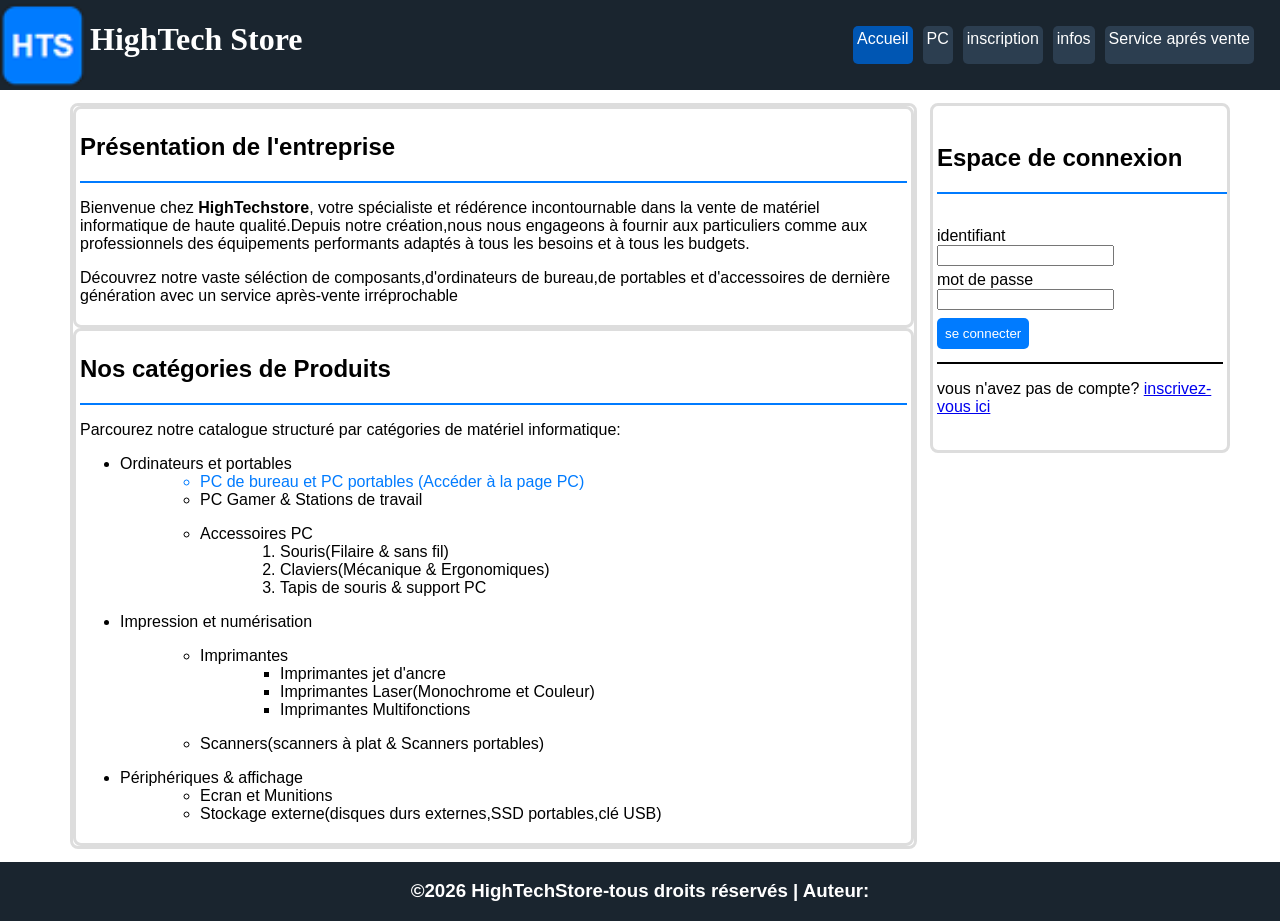
<file: index.html>
<!DOCTYPE html>
<html lang='en'>

<head>
    <meta charset='utf-8'>
    <meta name="viewport" content="width=device-width, initial-scale=1.0">
    <title>Page Title</title>
    <link rel='stylesheet' href='style/style.css'>
    <style>

    </style>
</head>

<body>
    <div class="container">
        <header>
            <div>
                <img src="image/logo.png" alt="logo.png">
                <h1>HighTech Store</h1>
            </div>
            <nav>
                <a href="index.html" target="_blank" class="actif" >Accueil</a>
                <a href="pages/pc.html" target="_blank">PC</a>
                <a href="pages/inscription.html" target="_blank">inscription</a>
                <a href="pages/infos.html" target="_blank">infos</a>
                <a href="pages/service_aprés _vente.html" target="_blank">Service aprés vente</a>
            </nav>
        </header>
        <main class="card">
            <article>
                <h2>Présentation de l'entreprise</h2>
                <hr>
                <p>Bienvenue chez <strong>HighTechstore</strong>, votre spécialiste et rédérence incontournable dans la
                    vente de matériel informatique de haute qualité.Depuis notre création,nous nous engageons à fournir
                    aux
                    particuliers comme aux professionnels des équipements performants adaptés à tous les besoins et à
                    tous
                    les budgets.</p>
                <p>Découvrez notre vaste séléction de composants,d'ordinateurs de bureau,de portables et d'accessoires
                    de
                    dernière génération avec un service après-vente irréprochable</p>
            </article>
            <section>
                <h2>Nos catégories de Produits</h2>
                <hr>
                <p>Parcourez notre catalogue structuré par catégories de matériel informatique:</p>
                <ul>
                    <li>
                        <dl>
                            <dt>Ordinateurs et portables</dt>
                            <dd>
                                <ul>
                                    <li class="ti">PC de bureau et PC portables (Accéder à la page PC)</li>
                                    <li>PC Gamer & Stations de travail</li>
                                    <li>
                                        <dl>
                                            <dt>Accessoires PC</dt>
                                            <dd>
                                                <ol>
                                                    <li>Souris(Filaire & sans fil)</li>
                                                    <li>Claviers(Mécanique & Ergonomiques)</li>
                                                    <li>Tapis de souris & support PC</li>
                                                </ol>
                                            </dd>
                                        </dl>
                                    </li>

                                </ul>
                            </dd>
                        </dl>
                    </li>
                    <li>
                        <dl>
                            <dt>Impression et numérisation</dt>
                            <dd>
                                <ul>
                                    <li>
                                        <dl>
                                            <dt>Imprimantes</dt>
                                            <dd>
                                                <ul>
                                                    <li>Imprimantes jet d'ancre</li>
                                                    <li>Imprimantes Laser(Monochrome et Couleur)</li>
                                                    <li>Imprimantes Multifonctions</li>
                                                </ul>
                                            </dd>
                                        </dl>
                                    </li>
                                    <li>Scanners(scanners à plat & Scanners portables)</li>
                                </ul>
                            </dd>
                        </dl>
                    </li>
                    <li>
                        <dl>
                            <dt>Périphériques & affichage</dt>
                            <dd>
                                <ul>
                                    <li>Ecran et Munitions</li>
                                    <li>Stockage externe(disques durs externes,SSD portables,clé USB)</li>
                                </ul>
                            </dd>
                        </dl>
                    </li>
                </ul>
            </section>
        </main>
        <aside>
            <div>
            <h2>Espace de connexion</h2>
            <hr class="line">
        </div>
            <form action="connexion.php" method="post">
                <label for="identifiant">identifiant</label><br>
                <input type="text" name="id" id="id">
                <br>
                <label for="mdp">mot de passe</label><br>
                <input type="password" name="mdp" id="mdp">
                <br>
                <input type="submit" value="se connecter" class="btn">
                <br>
                <hr class="ln">
                <p>vous n'avez pas de compte? <a href="pages/inscription.html" target="_blank">inscrivez-vous ici</a>
                </p>
            </form>
        </aside>
        <footer>
            <h3>&copy2026 HighTechStore-tous droits réservés | Auteur:</h3>
        </footer>
    </div>
</body>

</html>
</file>
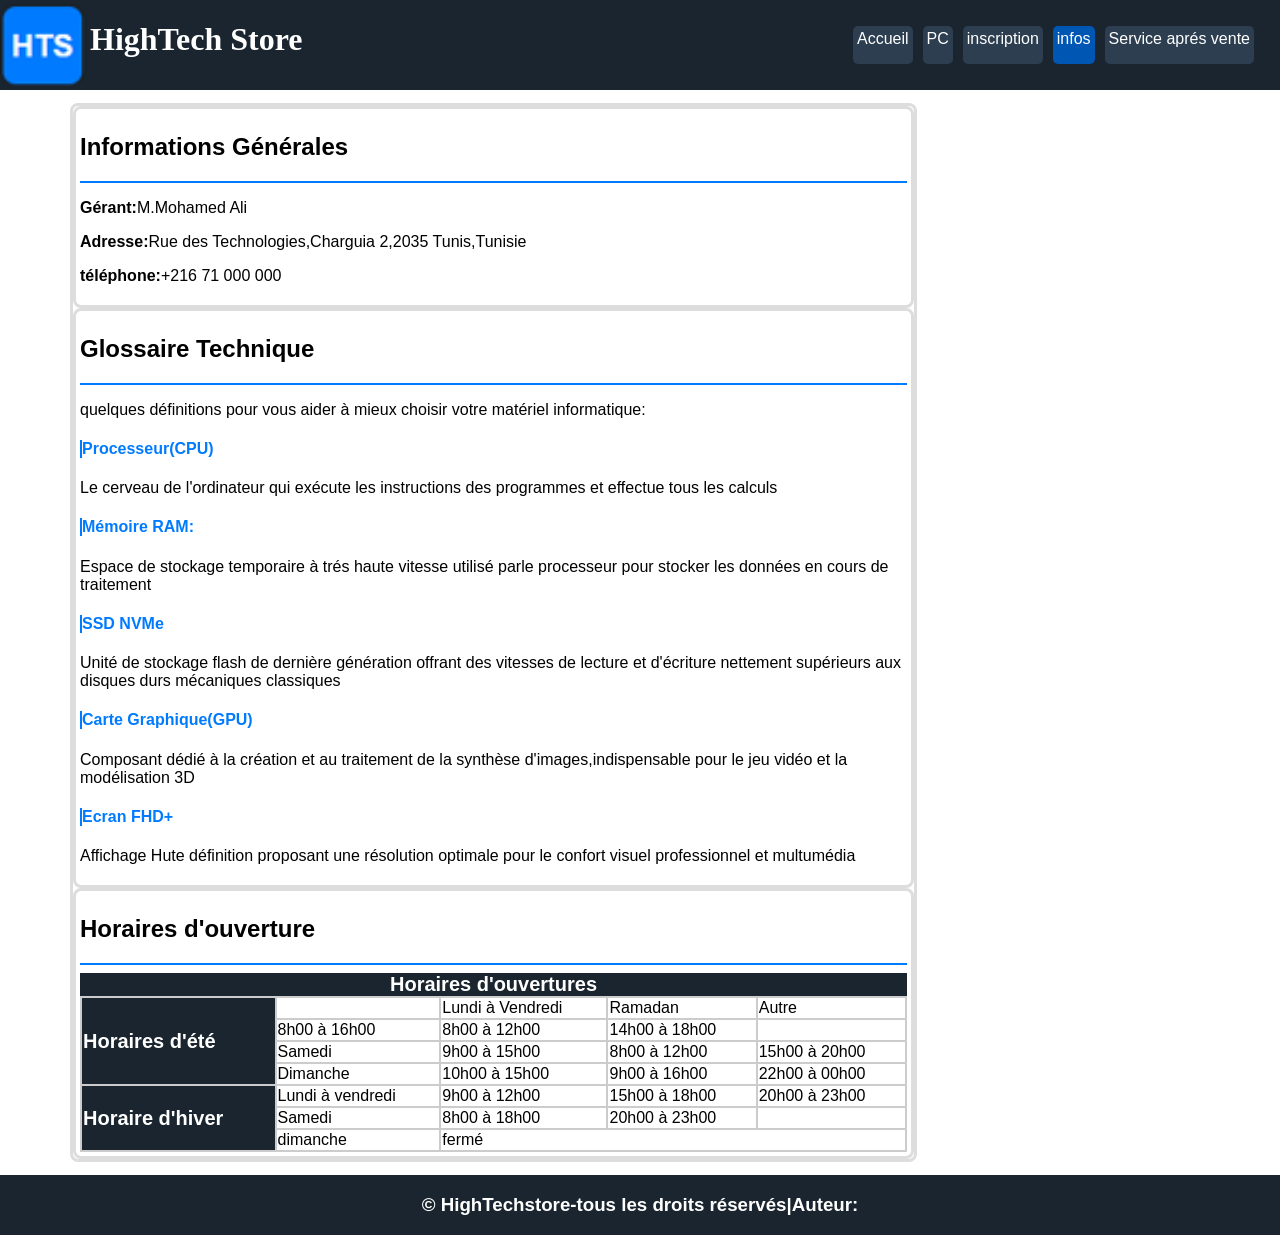
<file: pages/infos.html>
<!DOCTYPE html>
<html lang='en'>
<head>
    <meta charset='utf-8'>
    <meta name='viewport' content='width=device-width, initial-scale=1'>
    <title>Page Title</title>
    <link rel='stylesheet' href='../style/style.css'>
</head>
<body>
    <div class="container">
    <header>
        <div>
            <img src="../image/logo.png" alt="logo.png">
            <h1>HighTech Store</h1>
        </div>
        <nav>
            <a href="../index.html" target="_blank">Accueil</a>
            <a href="pc.html" target="_blank">PC</a>
            <a href="inscription.html" target="_blank">inscription</a>
            <a href="infos.html" target="_blank" class="actif">infos</a>
            <a href="service_aprés _vente.html" target="_blank">Service aprés vente</a>
        </nav>
        </nav>
    </header>
    <main class="card">
        <article>
            <h2>Informations Générales</h2>
            <hr>
            <p><strong>Gérant:</strong>M.Mohamed Ali</p>
            <p><strong>Adresse:</strong>Rue des Technologies,Charguia 2,2035 Tunis,Tunisie</p>
            <p><strong>téléphone:</strong>+216 71 000 000</p>
        </article>
        <section>
            <h2>Glossaire Technique</h2>
            <hr>
            <p>quelques définitions pour vous aider à mieux choisir votre matériel informatique:</p>
            <h4>Processeur(CPU)</h4>
            <p>Le cerveau de l'ordinateur qui exécute les instructions des programmes et effectue tous les calculs</p>
            <h4>Mémoire RAM:</h4>
            <p>Espace de stockage temporaire à trés haute vitesse utilisé parle processeur pour stocker les données en cours de traitement</p>
            <h4>SSD NVMe</h4>
            <p>Unité de stockage flash de dernière génération offrant des vitesses de lecture et d'écriture nettement supérieurs aux disques durs mécaniques classiques</p>
            <h4>Carte Graphique(GPU)</h4>
            <p>Composant dédié à la création et au traitement de la synthèse d'images,indispensable pour le jeu vidéo et la modélisation 3D</p>
            <h4>Ecran FHD+</h4>
            <p>Affichage Hute définition proposant une résolution optimale pour le confort visuel professionnel et multumédia</p>
        </section>
        <section>
            <h2>Horaires d'ouverture</h2>
            <hr>
            <table class="htab">
                <caption>Horaires d'ouvertures</caption>
                <tr>
                    <td rowspan="4">Horaires d'été</td>
                    <td></td>
                    <td>Lundi à Vendredi</td>
                    <td>Ramadan</td>
                    <td>Autre</td>
                </tr>
                <tr>
                    <td>8h00 à 16h00</td>
                    <td>8h00 à 12h00</td>
                    <td>14h00 à 18h00</td>
                    <td></td>
                </tr>
                <tr>
                    <td>Samedi</td>
                    <td>9h00 à 15h00</td>
                    <td>8h00 à 12h00</td>
                    <td>15h00 à 20h00</td>
                </tr>
                <tr>
                    <td>Dimanche</td>
                    <td>10h00 à 15h00</td>
                    <td>9h00 à 16h00</td>
                    <td>22h00 à 00h00</td>
                </tr>
                <tr>
                    <td rowspan="3">Horaire d'hiver</td>
                    <td>Lundi à vendredi</td>
                    <td>9h00 à 12h00</td>
                    <td>15h00 à 18h00</td>
                    <td>20h00 à 23h00</td>
                </tr>
                <tr>
                    <td>Samedi</td>
                    <td>8h00 à 18h00</td>
                    <td>20h00 à 23h00</td>
                    <td></td>
                </tr>
                <tr>
                    <td>dimanche</td>
                    <td colspan="3">fermé</td>
                </tr>
            </table>
        </section>
    </main>
     <footer>
            <h3>&copy HighTechstore-tous les droits réservés|Auteur:</h3>
    </footer>
    </div>
</body>
</html>
</file>
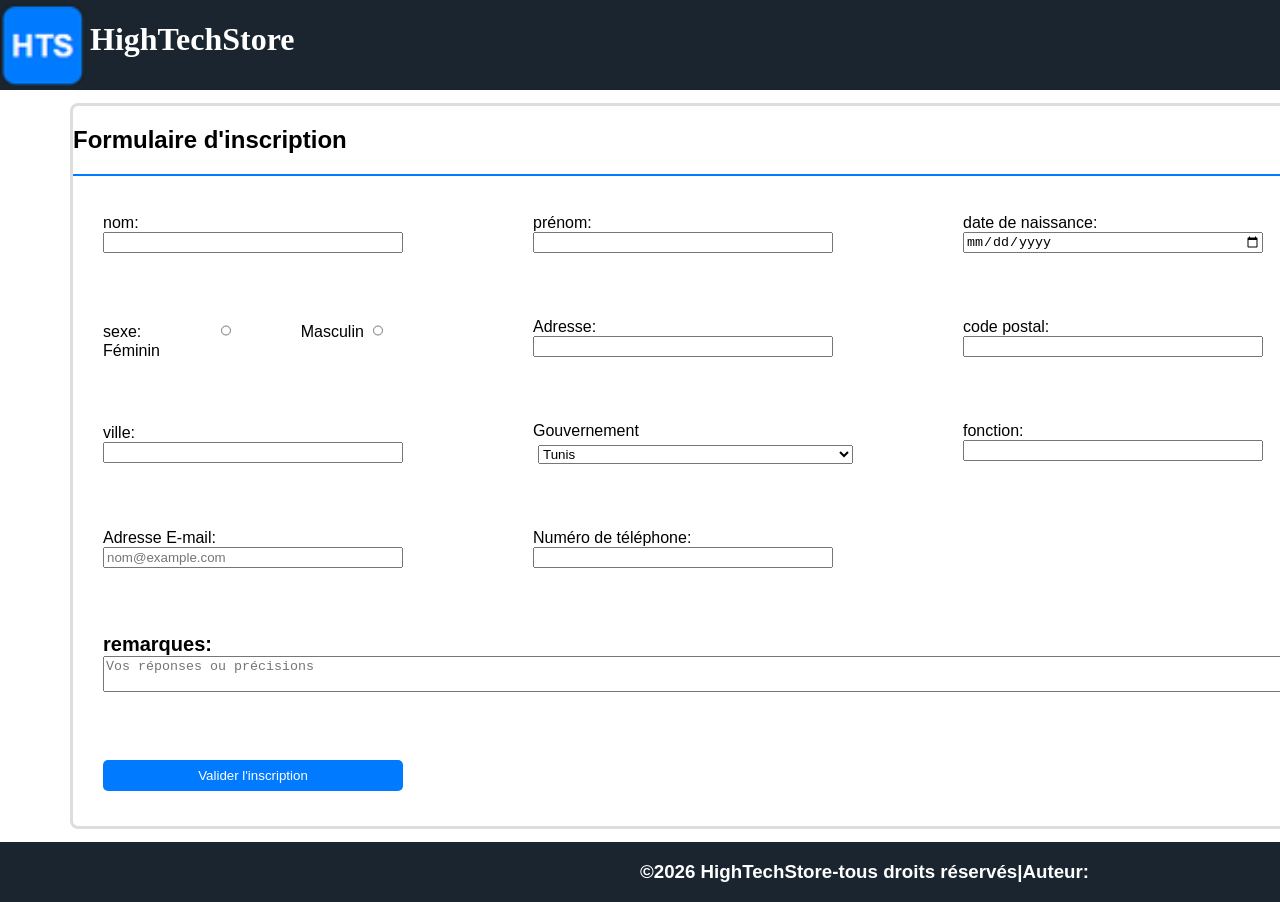
<file: pages/inscription.html>
<!DOCTYPE html>
<html lang='en'>

<head>
    <meta charset='utf-8'>
    <meta name='viewport' content='width=device-width, initial-scale=1'>
    <title>Inscription</title>
    <link rel='stylesheet' href='../style/style.css'>
</head>

<body>
    <div class="container">
    <header>
        <div>
            <img src="../image/logo.png" alt="high">
            <h1>HighTechStore</h1>
        </div>
        <nav>
            <a href="../index.html">Accueil</a>
            <a href="pc.html">PC</a>
            <a href="inscription.html" class="actif">Inscription</a>
            <a href="infos.html">Infos</a>
            <a href="service_aprés _vente.html">Services aprés vente</a>
        </nav>
    </header>
    <main class="card">
        <h2>Formulaire d'inscription</h2>
        <hr>
        <form action="inscription.php" method="post">
            <table class="itab">
                <tr>
                    <td>
                        <label for="nom">nom:</label><br>
                        <input type="text" name="nom" id="nom">
                    </td>
                    <td>
                        <label for="prénom">prénom:</label><br>
                        <input type="text" name="pre" id="pre">
                    </td>
                    <td>
                        <label for="Dtn">date de naissance:</label><br>
                        <input type="date" name="dtn" id="dtn">
                    </td>
                </tr>
                <tr>
                <td>
                <label for="sexe">sexe:</label>
                <input type="radio" name="sexe" id="g1" class="g">Masculin
                <input type="radio" name="sexe" id="g2" class="g">Féminin
                <br>
                </td>
                <td><label for="adr">Adresse:</label><br>
                <input type="text" name="adr" id="adr">
                </td>
                <td><label for="codepostal">code postal:</label><br>
                <input type="text" name="codepost" id="codepost"></td>
                </tr>
                <tr>
                    <td><label for="ville">ville:</label><br>
                    <input type="text" name="ville" id="ville"></td>
                    <td><label for="Gouvernement:">Gouvernement</label>
                    <select name="gov" id="gov">
                        <option value="">Tunis</option>
                        <option value="">Ariana</option>
                        <option value="">Ben Arous</option>
                        <option value="">Siliana</option>
                        <option value="">Sousse</option>
                        <option value="">Bizerte</option>
                        <option value="">Jendouba</option>
                        <option value="">Nabeul</option>
                        <option value="">Béja</option>
                        <option value="">Monastir</option>
                        <option value="">Mahdia</option>
                        <option value="">Kairaouane</option>
                        <option value="">Sfax</option>
                        <option value="">Sidi Bouzid</option>
                        <option value="">Gasrin</option>
                        <option value="">Kef</option>
                        <option value="">Gabés</option>
                        <option value="">Medenine</option>
                        <option value="">Zarzis</option>
                        <option value="">Tataouine</option>
                        <option value="">Gafsa</option>
                        <option value="">Touzeur</option>
                        <option value="">Gbeli</option>
                        <option value="">manouba</option>
                    </select></td>
                    <td rowspan="2" style="vertical-align: top;"><label for="fonction">fonction:</label><br>
                    <input type="text" name="fontion" id="fonction"></td>
                </tr>
                <tr>
                    <td><label for="adressemail">Adresse E-mail:</label><br>
                    <input type="email" name="email" id="email" placeholder="nom@example.com"></td>
                    <td><label for="Numéro de téléphone">Numéro de téléphone:</label><br>
                    <input type="tel" name="telephone" id="telephone"></td>
                </tr>
                <tr>
                    <td colspan="3"><label for="remarques">remarques:</label><br>
                    <textarea name="reamrques" id="remarques" placeholder="Vos réponses ou précisions" cols="150"></textarea></td>
                </tr>
                <tr>
                    <td colspan="3"><input type="submit" value="Valider l'inscription" class="btn"></td>
                </tr>
            </table>
        </form>
    </main>
    <footer>
        <h3>&copy2026 HighTechStore-tous droits réservés|Auteur:</h3>
    </footer>
    </div>
</body>

</html>
</file>
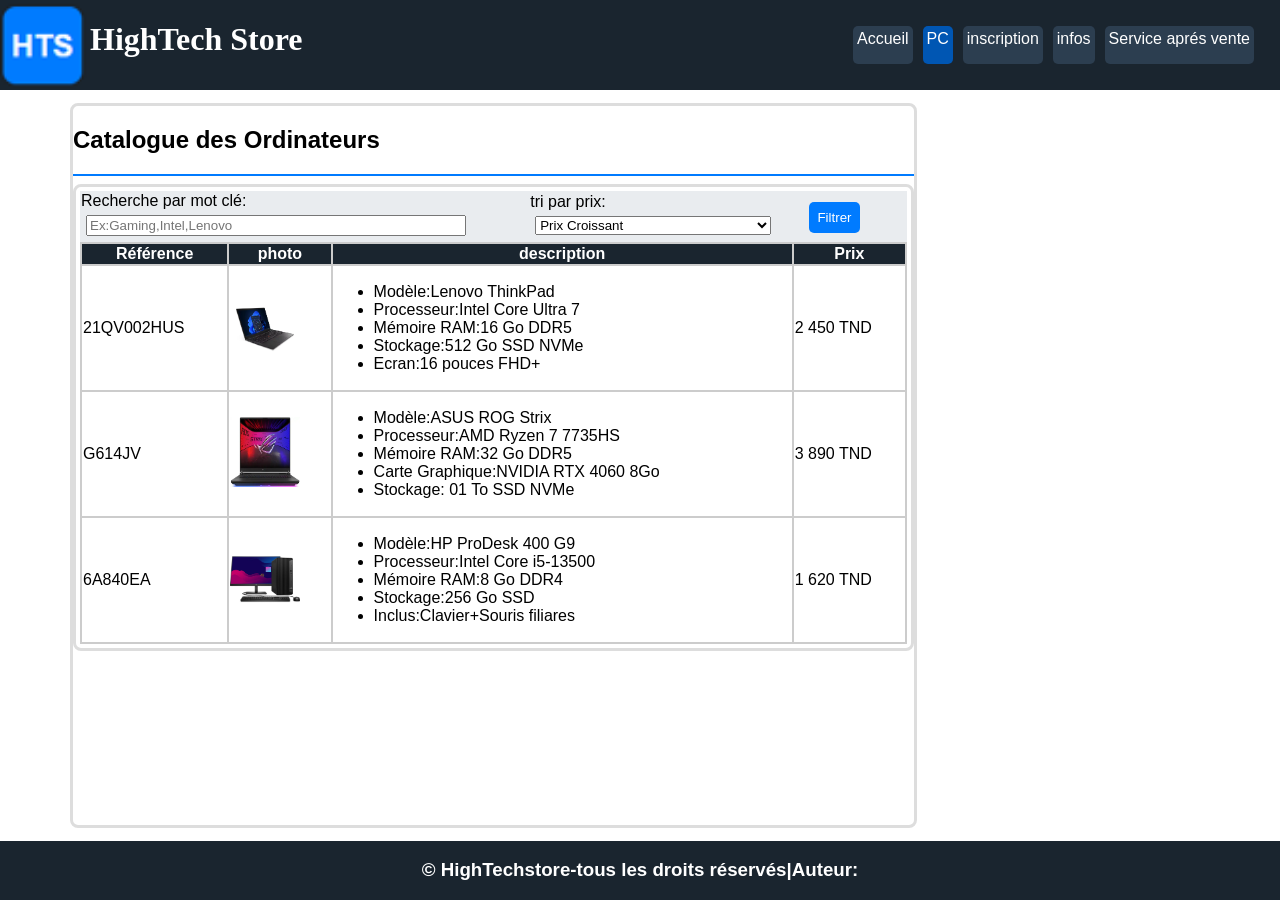
<file: pages/pc.html>
<!DOCTYPE html>
<html lang='en'>

<head>
    <meta charset='utf-8'>
    <meta name='viewport' content='width=device-width, initial-scale=1'>
    <title>Page Title</title>
    <link rel='stylesheet' href='../style/style.css'>
</head>

<body>
    <div class="container">
        <header>
            <div>
                <img src="../image/logo.png" alt="logo.png">
                <h1>HighTech Store</h1>
            </div>
            <nav>
                <a href="../index.html" target="_blank">Accueil</a>
                <a href="pc.html" target="_blank" class="actif">PC</a>
                <a href="inscription.html" target="_blank">inscription</a>
                <a href="infos.html" target="_blank">infos</a>
                <a href="service_aprés _vente.html" target="_blank">Service aprés vente</a>
            </nav>
            </nav>
        </header>
        <main class="card">
            <h2>Catalogue des Ordinateurs</h2>
            <hr>
            <section>
                <form action="recherche.php" method="post">
                    <table class="ftab">
                        <tr>
                            <td><label for="recherche">Recherche par mot clé:</label><br>
                                <input type="text" name="recherche" id="rech" placeholder="Ex:Gaming,Intel,Lenovo">
                            </td>
                            <td><label for="triparprix">tri par prix:</label><br>
                                <select name="tri" id="tri">
                                    <option value="prix asc">Prix Croissant</option>
                                    <option value="pricdec">Prix décroissant</option>
                                </select>
                            </td>
                            <td>
                                <button type="submit" class="btn">Filtrer</button>
                            </td>

                        </tr>
                    </table>
                </form>
                <table>
                    <tr>
                        <th>Référence</th>
                        <th>photo</th>
                        <th>description</th>
                        <th>Prix</th>
                    </tr>
                    <tr>
                        <td>21QV002HUS</td>
                        <td><img src="../image/thinkpad.png" alt="lenovo thinkpad" class="prod"></td>
                        <td>
                            <ul>
                                <li>Modèle:Lenovo ThinkPad</li>
                                <li>Processeur:Intel Core Ultra 7</li>
                                <li>Mémoire RAM:16 Go DDR5</li>
                                <li>Stockage:512 Go SSD NVMe</li>
                                <li>Ecran:16 pouces FHD+</li>
                            </ul>
                        </td>
                        <td>2 450 TND</td>
                    </tr>
                    <tr>
                        <td>G614JV</td>
                        <td><img src="../image/asus.png" alt="asus rog strix" class="prod"></td>
                        <td>
                            <ul>
                                <li>Modèle:ASUS ROG Strix</li>
                                <li>Processeur:AMD Ryzen 7 7735HS</li>
                                <li>Mémoire RAM:32 Go DDR5</li>
                                <li>Carte Graphique:NVIDIA RTX 4060 8Go</li>
                                <li>Stockage: 01 To SSD NVMe</li>
                            </ul>
                        </td>
                        <td>3 890 TND</td>
                    </tr>
                    <tr>
                        <td>6A840EA</td>
                        <td><img src="../image/prodesk400-i5.png" alt="HP prodesk400-i5" class="prod"></td>
                        <td>
                            <ul>
                                <li>Modèle:HP ProDesk 400 G9</li>
                                <li>Processeur:Intel Core i5-13500</li>
                                <li>Mémoire RAM:8 Go DDR4</li>
                                <li>Stockage:256 Go SSD</li>
                                <li>Inclus:Clavier+Souris filiares</li>
                            </ul>
                        </td>
                        <td>1 620 TND</td>
                    </tr>
                </table>
            </section>
        </main>
        <footer>
            <h3>&copy HighTechstore-tous les droits réservés|Auteur:</h3>
        </footer>
    </div>
</body>

</html>
</file>
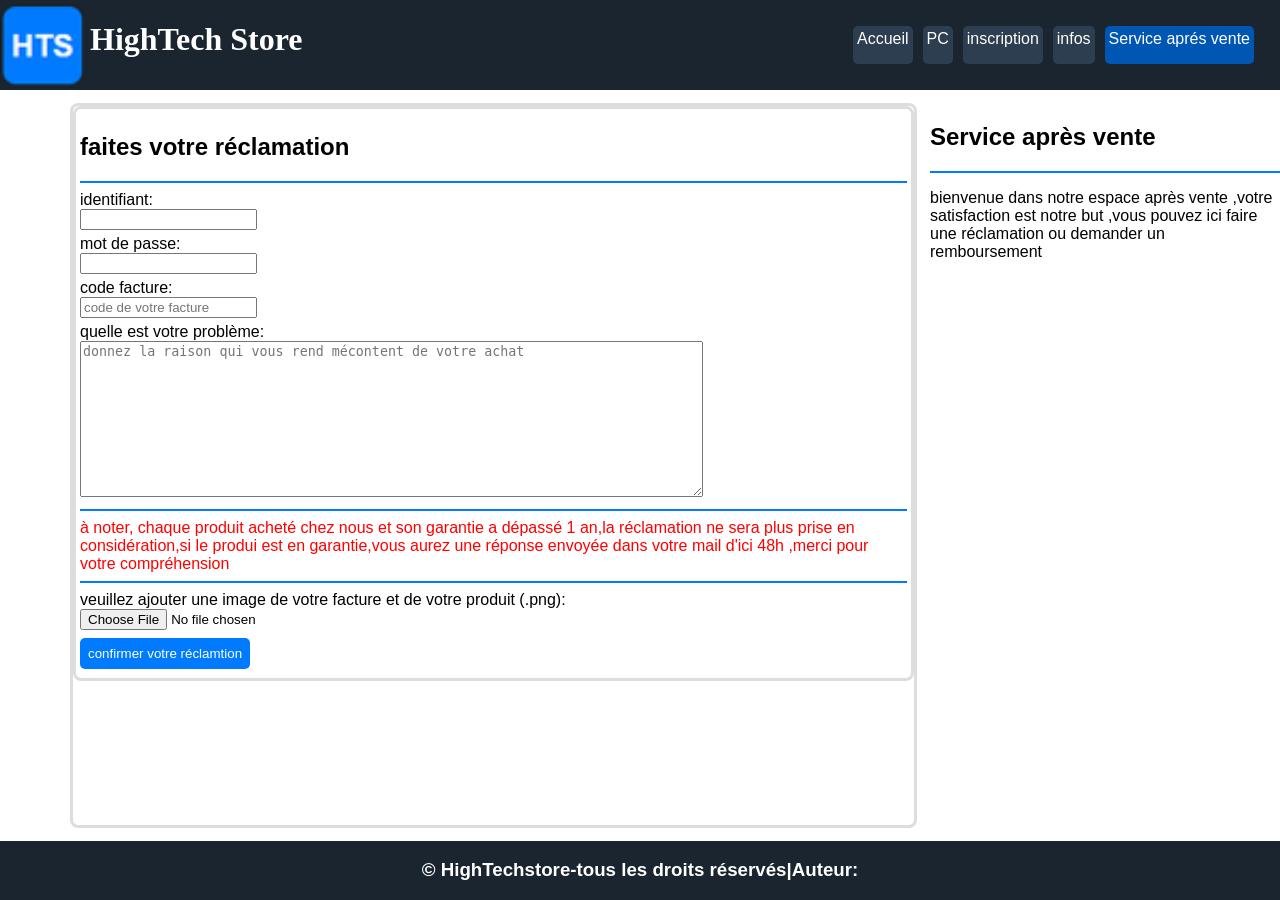
<file: pages/service_aprés _vente.html>
<!DOCTYPE html>
<html lang='en'>
<head>
    <meta charset='utf-8'>
    <meta name='viewport' content='width=device-width, initial-scale=1'>
    <title>Page Title</title>
    <link rel='stylesheet' href='../style/style.css'>
</head>
<body>
    <div class="container">
    <header>
        <div>
            <img src="../image/logo.png" alt="logo.png">
            <h1>HighTech Store</h1>
        </div>
        <nav>
            <a href="../index.html" target="_blank">Accueil</a>
            <a href="pc.html" target="_blank">PC</a>
            <a href="inscription.html" target="_blank">inscription</a>
            <a href="infos.html" target="_blank">infos</a>
            <a href="service_aprés _vente.html" class="actif">Service aprés vente</a>
        </nav>
    </header>
    <article>
            <h2>Service après vente</h2>
            <hr>
            <p>bienvenue dans notre espace après vente ,votre satisfaction est notre but ,vous pouvez ici faire une réclamation ou demander un remboursement</p>
    </article>
            <main class="card">
            <section>
                <h2>faites votre réclamation</h2>
                <hr>
                <form action="reclamation.php" method="post">
                    <label for="identifiant">identifiant:</label><br>
                    <input type="text" name="identifiant" id="id">
                    <br>
                    <label for="mot de passe">mot de passe:</label><br>
                    <input type="password" name="pwd" id="pwd">
                    <br>
                    <label for="code">code facture:</label><br>
                    <input type="text" name="codefac" id="codefac" placeholder="code de votre facture">
                    <br>
                    <label for="reclam">quelle est votre problème:</label><br>
                    <textarea name="reclam" id="reclam" placeholder="donnez la raison qui vous rend mécontent de votre achat" cols="75" rows="10"></textarea>
                    <hr>
                    <span class="warn">à noter, chaque produit acheté chez nous et son garantie a dépassé 1 an,la réclamation  ne sera plus prise en considération,si le produi est en garantie,vous aurez une réponse envoyée dans votre mail d'ici 48h ,merci pour votre compréhension</span>
                    <hr>
                    <label for="fichier">veuillez ajouter une image de votre facture et de votre produit (.png):</label><br>
                    <input type="file" name="photo" id="photo" palceholder="fichier format(.png)">
                    <br>
                    <input type="submit" value="confirmer votre réclamtion" class="btn">
                </form>
            </section>
        </main>
         <footer>
            <h3>&copy HighTechstore-tous les droits réservés|Auteur:</h3>
    </footer>
   </div>
</body>
</html>
</file>
<file: style/style.css>
:root {
        --primary-color: #007bff;
        /* Bleu principal(Boutons,Liens au survol, bordures)*/
        --primary-hover: #0056b3;
        /* Bleu foncé (Effet survol bouton/lien) */
        --dark-header: #1a252f;
        /* Fond En-tête, Pied de page, Titre tableau */
        --dark-nav: #2c3e50;
        /* Fond des boutons du menu de navigation */
        --dark-sub-header: #3449;
        /* Sous-titres du tableau des horaires */
        /* Couleurs de fond */
        --bg-body: #f4f6f9;
        /* Fond général de la page */
        --bg-card: #ffffff;
        /* Fond des cartes / conteneurs */
        --bg-search: #e9ecef;
        /* Fond de la barre de recherche */
        --bg-placeholder: #e2e8f0;
        /* Fond des emplacements d'images */
        /* Couleurs de texte */
        --text-primary: #333333;
        /* Couleur de texte principal */
        --text-muted: #4a5568;
        /* Texte de définition / secondaire */
        --text-light: #ffffff;
        /* Texte clair sur fond sombre */
        --text-placeholder: #64748b;
        /* Texte des images d'illustration */
        --text-price: #d9534f;
        /* Rouge pour afficher les prix */
        /* Couleurs de bordures */
        --border-color: #dddddd;
        /* Bordures des cartes */
        --border-table: #cccccc;
        /* Bordures des tableaux */
        --border-placeholder: #cbd5e1;
        /* Bordures des espaces images */
    } 
    *{
        box-sizing: border-box;
        
    }
    body{
        margin: 0;
        padding: 0;
        font-family:'Segoe UI', Tahoma, Geneva, Verdana, sans-serif;
    }
    .container{
        display: grid;
        min-height: 100dvh;
        background-color: var(--bg-card);
        gap: 13px;
        box-sizing: border-box;
    }
    header{
        display: flex;
        flex-direction: column;
        background-color: var(--dark-header);
    }
    header div{
        display: flex;
        flex-direction: row;
    }
    h1{
        font-family:Cambria, Cochin, Georgia, Times, 'Times New Roman', serif;
        font-weight: bold;
        font-size: 2rem;
        color: var(--text-light);
    }
    nav{
        display: flex;
        flex-direction: row;
        gap: 8px;
    }
    nav a{
        border:3px  var(--dark-nav);
        border-radius: 5px;
        color: var(--text-light);
        text-decoration: none;
        padding: 4px;
        margin: 1px;
        background-color: var(--dark-nav);
    }
    .actif{
        background-color: var(--primary-hover);
    }
    img{
        width: 90px;
        height: 90px;
    }
    main article,section,aside{
        border: 3px solid var(--border-color);
        border-radius: 8px;
        padding: 4px;
    }
    aside{
        display: flex;
        flex-direction: column;
        width:auto;
        height:100%;
        justify-content:space-around ;
    }
    label,input{
        margin-bottom: 5px;
        margin-right: 70px;
    }
    h2{
        font-size: 1,5rem;
        font-family:'Lucida Sans', 'Lucida Sans Regular', 'Lucida Grande', 'Lucida Sans Unicode', Geneva, Verdana, sans-serif ;
    }
    h3{
        font-size: 1,5rem;
        text-align: center;
        color:var(--text-light);
    }
    footer{
        background-color: var(--dark-header);
    }
    span a{
        color: var(--primary-color);
    }
    .btn{
        background-color: var(--primary-color);
        color: var(--text-light);
        border-radius: 5px ;
        border: 20px;
        padding: 8px;
        margin-top: 3px;
    }
    .ti{
        color:var(--primary-color);
    }
    .line{
        border: 1px solid var(--primary-color);
    }
    aside{
        width: 300px;
        height: 350px;
        gap: 5px;
    }

    .warn{
        color: red;
    }
    h4{
        border-left: 2px solid var(--primary-color);
        color: var(--primary-color);
    }
    .line{
        width: 290px;
        border: 1px solid var(--primary-color);
        margin:0px;
    }
    .ln{
        border: 1px solid;
    }
    section{
        margin:0px;

    }
   hr{
        border: 1px solid var(--primary-color);
    }
    .ftab tr td{
        background-color: var(--bg-search);
        border-style: none;
        margin: 5px;
    }
    .ftab tr td input,select{
        margin: 5px;
        width: 85%;
    }
    table tr th{
        background-color: var(--dark-header);
        color: var(--text-light);
    }
    table{
        border-collapse: collapse;
        border-spacing: 2px;
        width: 100%;
    }
    table>tr,th,td,.htab{
        border: 2px solid var(--border-table);
        
    }
    .prod{
        width: 70px;
        height: 70px;
    }
    caption,.htab tr:first-child td:first-child,tr:nth-child(5) td:first-child{
        background-color: var(--dark-header);
        color: white;
        font-size: 20px;
        font-weight: bold;
    }
    .card{
        border: 3px solid var(--border-color);
        border-radius: 8px;
        margin-left: 70px;
    }
    .itab tr td{
        border-style: none;
        padding: 30px;
    }
    .itab tr:nth-child(5) td{
        background-color: white;
        color:black
    }
    .itab tr td input{
        width: 300px;
    }
    .itab tr:nth-child(2) td:first-child input{
        width: 10px;

    }
    .content{
        display: block;
    }
    @media(min-width:610px){
        .container{
            grid-template-columns: auto 350px;
            grid-template-rows:auto 1fr auto ;
            margin:0 auto;
        }
        header{
            flex-direction: row;
            justify-content: space-between;
            grid-row: 1/2 ;
            grid-column: 1/-1;
            margin: 0;

        }
        nav{
            margin: 25px;
        }
        main{
            grid-column:1/2;
            grid-row:2/3 ;
            margin-left: 30px;
            gap: 12px;
            margin-bottom: 0;
        }
        aside{
            grid-column: 2/3;
            grid-row:2/3 ;
            margin-right: 50px;


        }
        footer{
            grid-column:1/-1 ;
            grid-row: 3/4;
        }
    }
</file>
